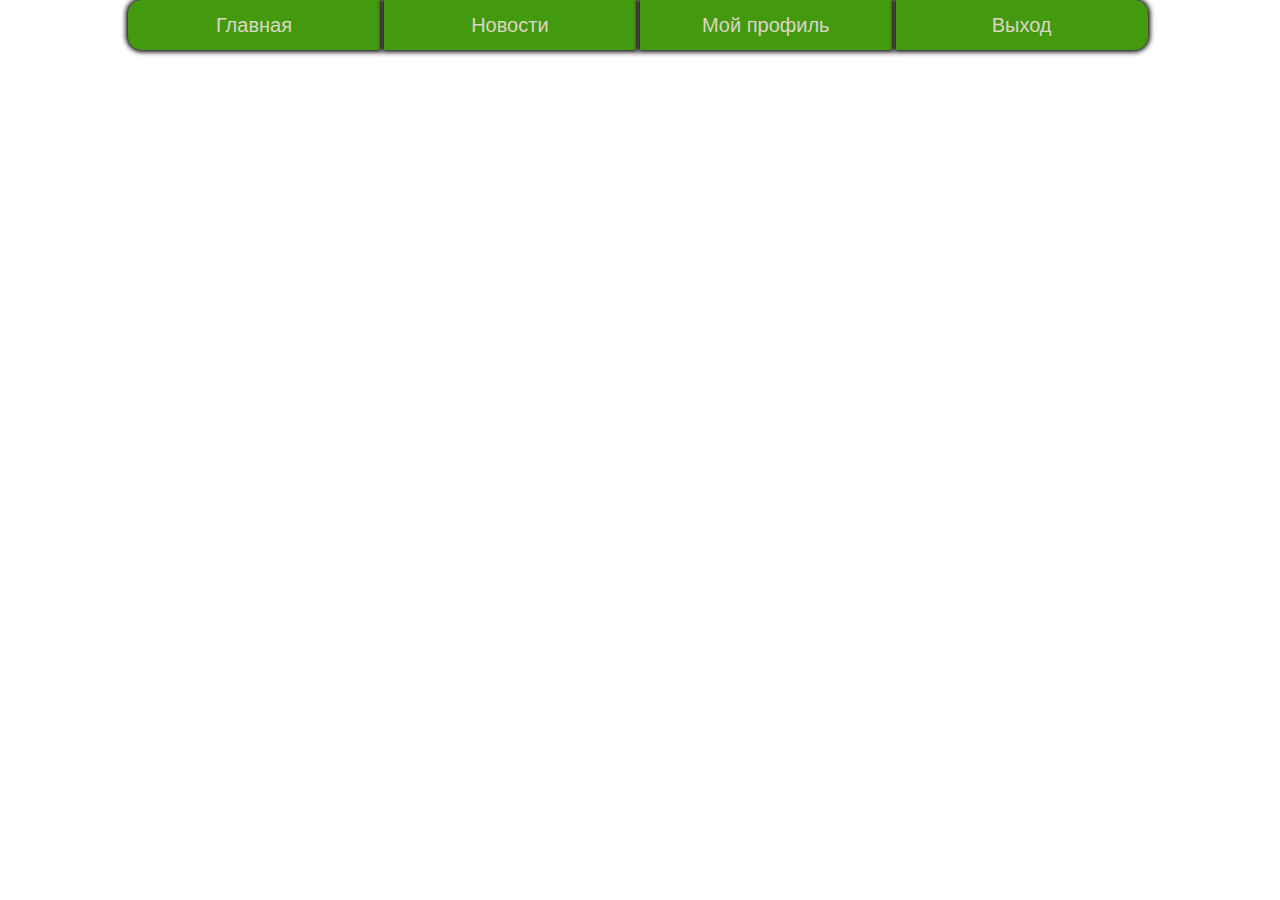
<file: index.html>
<!DOCTYPE html>
<html>
<head>
	<title>Главная</title>
	<meta charset="utf-8">
	<style type="text/css">
		body {
			margin: 0;
		}

		.mainblock {
			width:  80%;
			margin: 0 auto;
		}
		.title_2 {
			
		}
		.title_2 > button {
			background-color: #449A0F;
			width: 24.6%;
			height: 50px;
			font-size: 20px;
			box-shadow: 0 0 5px 2px;
			border: 0;
		}
		.title_2 > button:first-child {
			border-top-left-radius: 14px;
			border-bottom-left-radius: 14px;
		}
		.title_2 > button:last-child {
			border-top-right-radius: 14px;
			border-bottom-right-radius: 14px; 
		}
		a:link, a:visited, a, a:hover  {
			color: #DBD6C6;
			text-decoration: none;
		}
	</style>
</head>
<body>
<div class="mainblock">
	<div class="title_2">
		<button><a href="index.html">Главная</a></button>
		<button><a href="news.html">Новости</a></button>
		<button><a href="user.html">Мой профиль</a></button>
		<button><a href="logpage.html">Выход</a></button>
	</div>
</div>

</body>
</html>
</file>
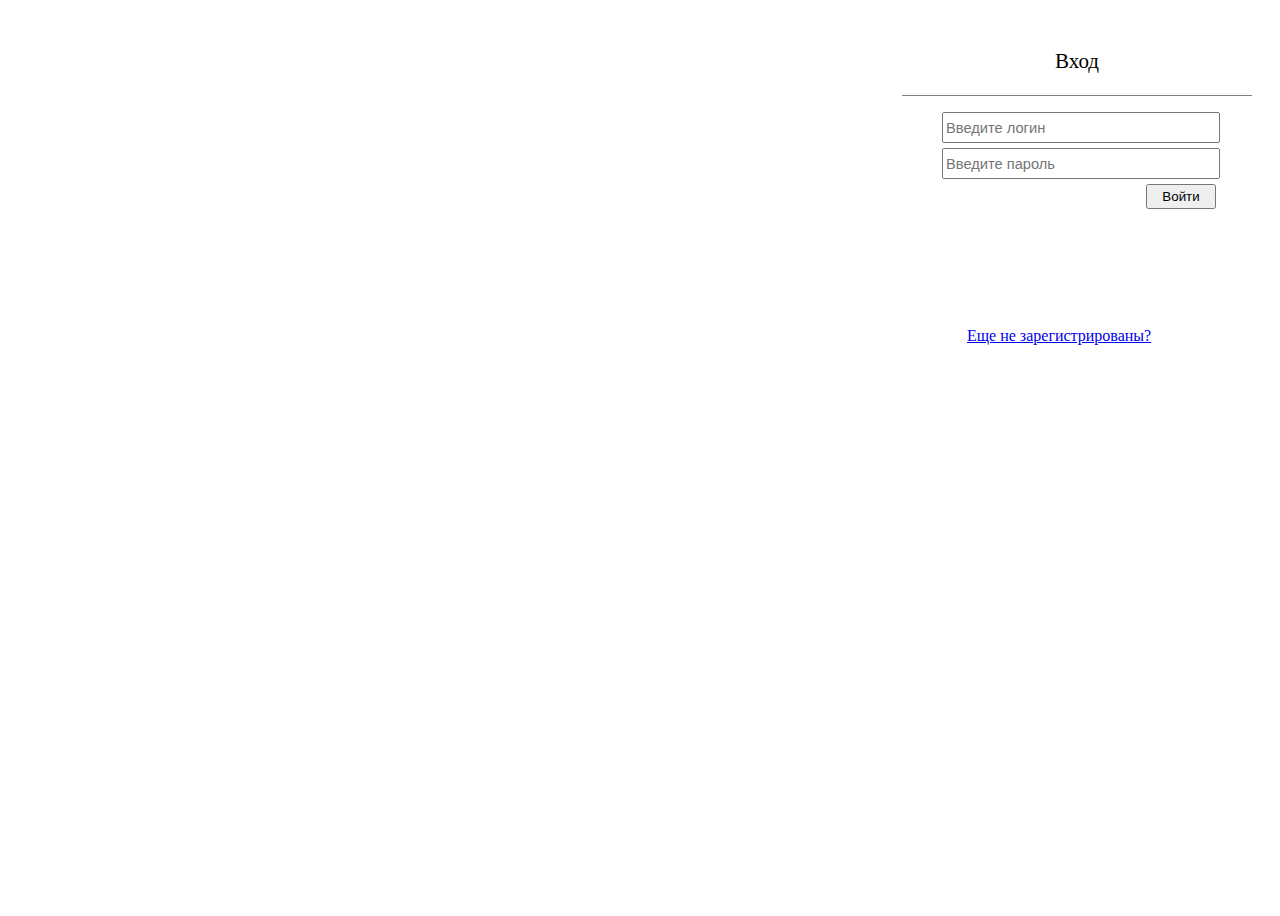
<file: logpage.html>
<!DOCTYPE html>
<html>
<head>
	<title></title>
	<meta charset = "utf-8">
	<style type="text/css">
		body{
			background-image: url(https://pp.vk.me/c620031/v620031923/17a47/FYNuktT53OU.jpg) ;
			background-repeat: no-repeat;
			background-position: top;
			background-size: cover;
			font-family: "Malgun Gothic";
            height: 100vh; 
			}
		#login_block{
			width: 350px;
			min-height: 150px;
			background-color: rgba(255,255,255,.3);
			display: inline-block;
		}
		#right_block{
            margin-right: 20px;
			margin-top: 20px;
			float: right;
		}		

		#linkblock{
			margin-top: 10px;
			margin-left: calc((100% - 220px) / 2);;
		}
		.button{
			margin-top: 5px;
			margin-right: 36px;
            min-width: 70px;
            height: 25px;
            
		}
        .headblock{
            font-size: 21px;
            padding: 0;
            text-align: center;
            border-bottom: 1px solid grey;  
        }
        .bodyblock{
            border-top: 1px solid white;
            padding-top: 10px;
            width: 350px;
			min-height: 200px;
            padding-bottom: 10px;
        }
        .bodyblock > input {
            height: 25px;
			width: 270px;
			margin-top: 5px;
			margin-left: calc((100% - 270px) / 2);
			font-size:  11pt;
        }
        #registration_block{
            display: none;
            width: 350px;
			min-height: 200px;
			background-color: rgba(255,255,255,.3);
            padding-top: 5px;
        }
        .button_block{
            text-align: right;
        }
        #left_block{
            background-color: rgba(255,255,255,.3);
            float: left;
        }
	</style>
</head>
<body>
	<div id = "left_block">
     <div id="title">
         
     </div>
	</div>
	<div id = "right_block">
		<div id = "login_block">
            <div class = "headblock">
			   <p>Вход</p>
			</div>
            <form class="bodyblock" id="loginForm">
			     <input type="text" name=login placeholder = "Введите логин" >
			     <input type="password" name=password placeholder = "Введите пароль">
                 <div class = "button_block">
			         <button class= "button" type="submit">Войти</button>
                 </div>
	        </form>	
		</div>
         <div id = "registration_block">
            <div class = "headblock">
                <p>Регистрация</p>
            </div>
            <form class = "bodyblock">
                <input type = "text" placeholder = "Введите ваше имя">
                <input type = "text" placeholder = "Введите вашу фамилию" >
                <input type = "text" placeholder = "Придумайте логин">
                <input type = "password" placeholder = "Придумайте пароль">
                <input type = "password" placeholder = "Повторите пароль">
                <div class = "button_block">
                    <button class = "button"  id="send" type = "submit">Зарегистрироваться</button>
                </div>
            </form>
        </div>
		<div id = "linkblock">
			<a href = "regpage.html" id = "link">Еще не зарегистрированы?</a>
  
        </div>
       
	</div>
    <script src="jquery-3.1.1.min.js"></script>
	<script>
       document.getElementById("send").onclick = function(){
           
       }
       document.getElementById("link").onclick = function(e){
           e.preventDefault();
           document.getElementById("login_block").style.display = "none";
           document.getElementById("registration_block").style.display = "block";
       }
       var loginForm = $('#loginForm');
       loginForm.on('submit',function(e)
       {
            e.preventDefault();
            
            var data = {
                login: loginForm.find('[name=login]').val(),
                password: loginForm.find('[name=password]').val(),
            };
            
            $.ajax({
                url: "",
                data: data,
                method: "post",
                dataType: "json",
            }).success(function(done){
                // When script finish
                
            }).error(function(data)
            {
                
            });
       });
    </script>
</body>
</html>
</file>
